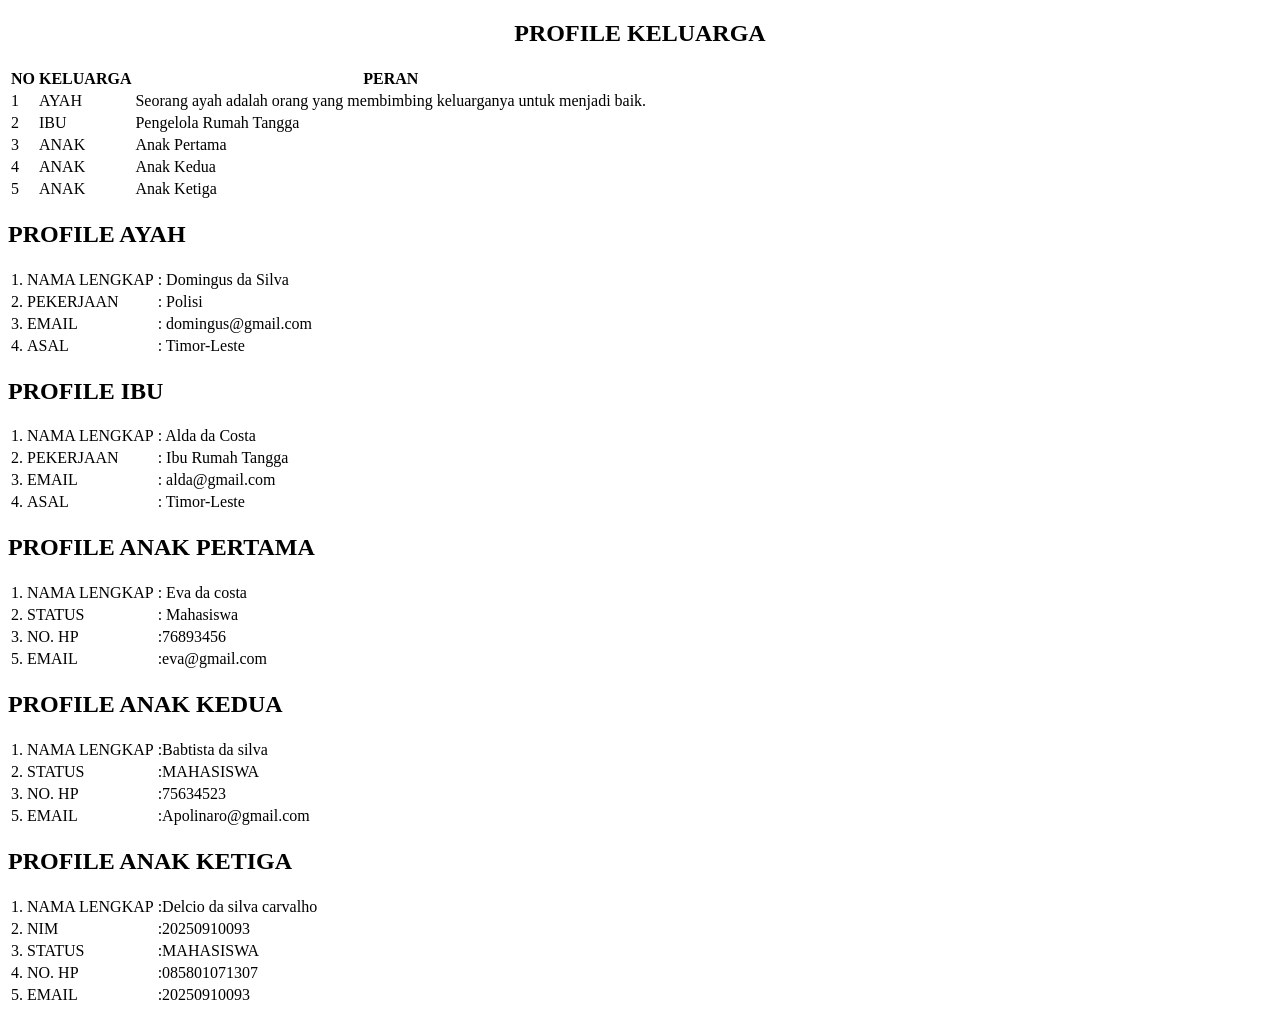
<file: PROFILE/index.html>
<!DOCTYPE html>
<html lang="id">
<head>
    <meta charset="UTF-8">
    <meta name="viewport" content="width=device-width, initial-scale=1.0">
    <title>Profile Keluarga</title>
</head>
<body>
   
    <div id="page-keluarga" class="card">
        <h2 align ="center">PROFILE KELUARGA</h2>
        <table class="table-custom">
            <thead>
                <tr>
                    <th>NO</th>
                    <th>KELUARGA</th>
                    <th>PERAN</th>
                    
                </tr>
            </thead>
            <tbody>
                <tr>
                    <td>1</td>
                    <td>AYAH</td>
                    <td>Seorang ayah adalah orang yang membimbing keluarganya untuk menjadi baik.</td>
                    
                </tr>
                <tr>
                    <td>2</td>
                    <td>IBU</td>
                    <td>Pengelola Rumah Tangga</td>
                    
                </tr>
                <tr>
                    <td>3</td>
                    <td>ANAK</td>
                    <td>Anak Pertama</td>
                    
                </tr>
                <tr>
                    <td>4</td>
                    <td>ANAK</td>
                    <td>Anak Kedua</td>
                    
                </tr>
                <tr>
                    <td>5</td>
                    <td>ANAK</td>
                    <td>Anak Ketiga</td>
                    
                </tr>
            </tbody>
        </table>
    </div>

    <div id="page-ayah" class="card hidden">
                <h2>PROFILE AYAH</h2>
                <table class="table-detail">
                    <tr>
                        <td>1.</td>
                        <td>NAMA LENGKAP</td>
                        <td>: Domingus da Silva</td>
                    </tr>
                    <tr>
                        <td>2.</td>
                        <td>PEKERJAAN</td>
                        <td>: Polisi</td>
                    </tr>
                    <tr>
                        <td>3.</td>
                        <td>EMAIL</td>
                        <td>: domingus@gmail.com</td>
                    </tr>
                    <tr>
                        <td>4.</td>
                        <td>ASAL</td>
                        <td>: Timor-Leste</td>
                    </tr>
        </table>
     

   
    <div id="page-ibu" class="card hidden">
                <h2>PROFILE IBU</h2>
                <table class="table-detail">
                    <tr>
                        <td>1.</td>
                        <td>NAMA LENGKAP</td>
                        <td>: Alda da Costa</td>
                    </tr>
                    <tr>
                        <td>2.</td>
                        <td>PEKERJAAN</td>
                        <td>: Ibu Rumah Tangga</td>
                    </tr>
                    <tr>
                        <td>3.</td>
                        <td>EMAIL</td>
                        <td>: alda@gmail.com</td>
                    </tr>
                    <tr>
                        <td>4.</td>
                        <td>ASAL</td>
                        <td>: Timor-Leste</td>
                    </tr>
        </table>
     
    <div id="page-anak-pertama" class="card hidden">
                <h2>PROFILE ANAK PERTAMA</h2>
                <table class="table-detail">
                    <tr>
                        <td>1.</td>
                        <td>NAMA LENGKAP</td>
                        <td>: Eva da costa</td>
                    </tr>
                    <tr>
                        <td>2.</td>
                        <td>STATUS</td>
                        <td>: Mahasiswa</td>
                    </tr>
                    <tr>
                        <td>3.</td>
                        <td>NO. HP</td>
                        <td>:76893456</td>
                    </tr>
                    <tr>
                        <td>5.</td>
                        <td>EMAIL</td>
                        <td>:eva@gmail.com</td>
                    </tr>
        </table>

    <div id="page-anak-kedua" class="card hidden">
                <h2>PROFILE ANAK KEDUA</h2>
                <table class="table-detail">
                    <tr>
                        <td>1.</td>
                        <td>NAMA LENGKAP</td>
                        <td>:Babtista da silva</td>
                    </tr>
                    <tr>
                        <td>2.</td>
                        <td>STATUS</td>
                        <td>:MAHASISWA</td>
                    </tr>
                    <tr>
                        <td>3.</td>
                        <td>NO. HP</td>
                        <td>:75634523</td>
                    </tr>
                    <tr>
                        <td>5.</td>
                        <td>EMAIL</td>
                        <td>:Apolinaro@gmail.com</td>
                    </tr>
        </table>  
    <div id="page-anak-ketiga" class="card hidden">
                <h2>PROFILE ANAK KETIGA</h2>
                <table class="table-detail">
                    <tr>
                        <td>1.</td>
                        <td>NAMA LENGKAP</td>
                        <td>:Delcio da silva carvalho</td>
                    </tr>
                    <tr>
                        <td>2.</td>
                        <td>NIM</td>
                        <td>:20250910093</td>
                    </tr>
                    <tr>
                        <td>3.</td>
                        <td>STATUS</td>
                        <td>:MAHASISWA</td>
                    </tr>
                    <tr>
                        <td>4.</td>
                        <td>NO. HP</td>
                        <td>:085801071307</td>
                    </tr>
                    <tr>
                        <td>5.</td>
                        <td>EMAIL</td>
                        <td>:20250910093</td>
                    </tr>
        </table>
    <script>
        function showPage(pageId) {
            document.querySelectorAll('.card').forEach(card => {
                card.classList.add('hidden');
            });
            document.getElementById(pageId).classList.remove('hidden');
        }
    </script>
</body>
</html>
</file>
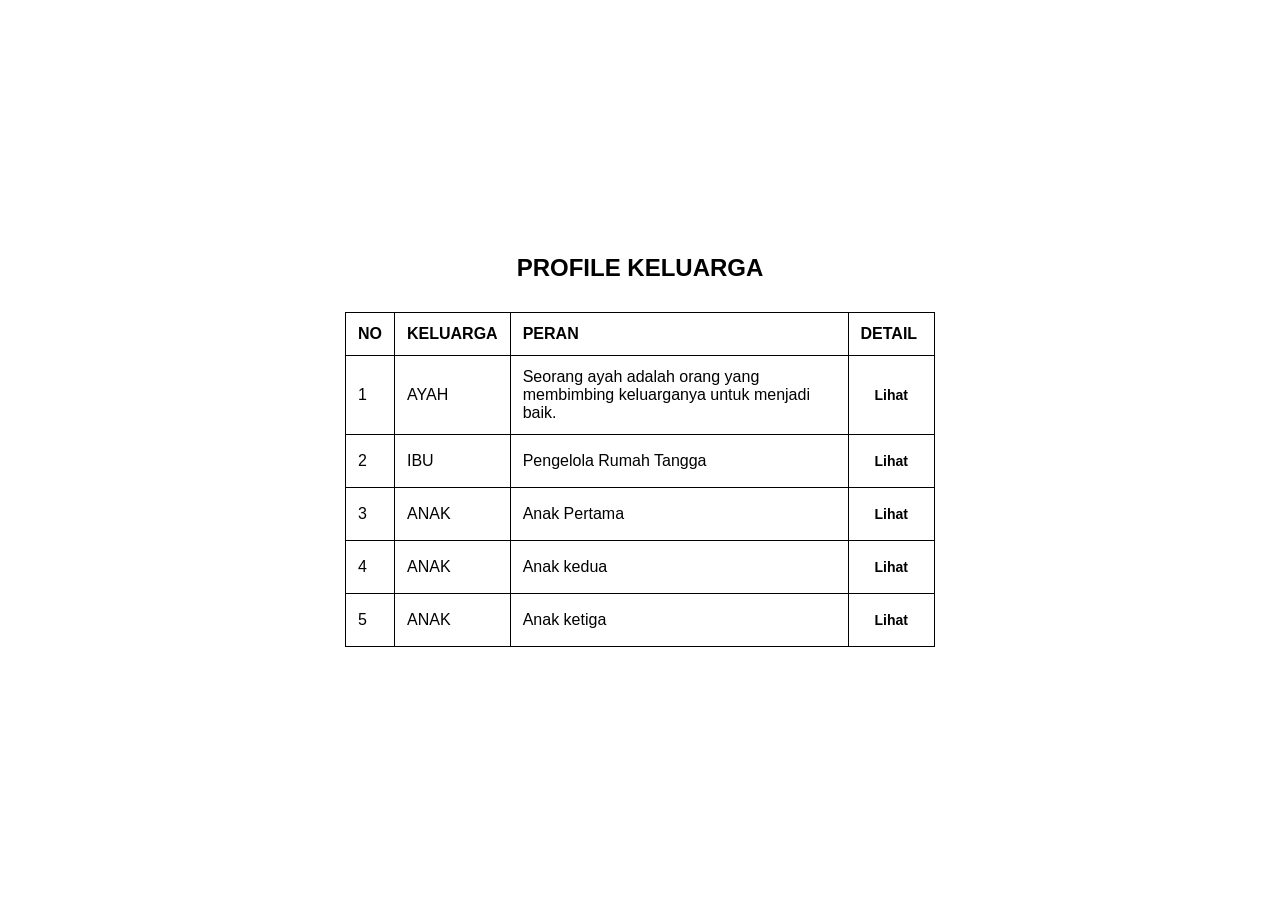
<file: PROFILE/style.html>
<!DOCTYPE html>
<html lang="id">
<head>
    <meta charset="UTF-8">
    <meta name="viewport" content="width=device-width, initial-scale=1.0">
    <title>Profile Keluarga</title>
    <style>
        * {
            box-sizing: border-box;
            margin: 0;
            padding: 0;
            font-family: 'Segoe UI', Tahoma, Geneva, Verdana, sans-serif;
        }

        body {
            background-color: white;
            display: flex;
            justify-content: center;
            align-items: center;
            min-height: 100vh;
            padding: 20px;
        }

        .card {
            background:white;
            width: 100%;
            max-width: 650px;
            padding: 30px;
            border-radius: 8px;
            box-shadow: 0 4px 15px (210, 203, 203, 0.867);
        }

        /* Class untuk menyembunyikan halaman */
        .hidden {
            display: none;
        }

        h2 {
            text-align: center;
            margin-bottom: 20px;
            color: black;
            padding-bottom: 10px;
        }

        /* Tabel Utama Profile Keluarga */
        .table-custom {
            width: 100%;
            border-collapse: collapse;
            margin-top: 10px;
        }

        .table-custom th, .table-custom td {
            border: 1px solid black;
            padding: 12px;
            text-align: left;
        }

        .table-custom th {
            background-color: white;
            color:black;
        }

        /* Tabel Detail Profile */
        .table-detail {
            width: 100%;
            border-collapse: collapse;
            margin-top: 10px;
        }

        .table-detail td {
            padding: 10px;
            border-bottom: 1px solid #eee;
            color: black;
        }

        /* Tombol Lihat & Kembali */
        .btn-lihat {
            display: inline-block;
            padding: 6px 14px;
            background-color:white;
            color:black;
            border: none;
            border-radius: 4px;
            font-size: 14px;
            font-weight: bold;
            cursor: pointer;
        }

        .btn-lihat:hover {
            background-color: white;
        }

        .action-bar {
            margin-top: 25px;
            display: flex;
            justify-content: flex-start;
        }

        .btn-kembali {
            display: inline-block;
            padding: 8px 20px;
            background-color: black;
            color: white;
            border: none;
            border-radius: 4px;
            font-size: 14px;
            font-weight: bold;
            cursor: pointer;
        }

        .btn-kembali:hover {
            background-color: black;
        }
    </style>
    
</head>
<body>

    <div id="page-keluarga" class="card">
        <h2>PROFILE KELUARGA</h2>
        <table class="table-custom">
            <thead>
                <tr>
                    <th>NO</th>
                    <th>KELUARGA</th>
                    <th>PERAN</th>
                    <th>DETAIL</th>
                </tr>
            </thead>
            <tbody>
                <tr>
                    <td>1</td>
                    <td>AYAH</td>
                    <td>Seorang ayah adalah orang yang membimbing keluarganya untuk menjadi baik.</td>
                    <td><button class="btn-lihat" onclick="showPage('page-ayah')">Lihat</button></td>
                </tr>
                <tr>
                    <td>2</td>
                    <td>IBU</td>
                    <td>Pengelola Rumah Tangga</td>
                    <td><button class="btn-lihat" onclick="showPage('page-ibu')">Lihat</button></td>
                </tr>
                <tr>
                    <td>3</td>
                    <td>ANAK</td>
                    <td>Anak Pertama</td>
                    <td><button class="btn-lihat" onclick="showPage('page-anak pertama')">Lihat</button></td>
                </tr>
                <tr>
                    <td>4</td>
                    <td>ANAK</td>
                    <td>Anak kedua</td>
                    <td><button class="btn-lihat" onclick="showPage('page-anak kedua')">Lihat</button></td>
                </tr>
                <tr>
                    <td>5</td>
                    <td>ANAK</td>
                    <td>Anak ketiga</td>
                    <td><button class="btn-lihat" onclick="showPage('page-anak ketiga')">Lihat</button></td>
                </tr>
            </tbody>
        </table>
    </div>

    <div id="page-ayah" class="card hidden">
        <h2> PROFILE AYAH</h2>
        <table class="table-detail">
                    <tr>
                        <td><strong>1.</strong></td>
                        <td><strong>NAMA LENGKAP</strong></td>
                        <td>:Domingus da silva </td>
                    </tr>
                    <tr>
                        <td><strong>2.</strong></td>
                        <td><strong>PEKERJAAN </strong></td>
                        <td>:POLICIA</td>
                    </tr>
                    <tr>
                        <td><strong>3.</strong></td>
                        <td><strong>EMAIL</strong></td>
                        <td>: domingus@gmail.com</td>
                    </tr>
                    <tr>
                        <td><strong>4.</strong></td>
                        <td><strong>ASAL</strong></td>
                        <td>:TIMOR-LESTE</td>
                    </tr>
                  
        </table>
        <div class="action-bar">
            <button class="btn-kembali" onclick="showPage('page-keluarga')">Kembali</button>
        </div>
    </div>

    <div id="page-ibu" class="card hidden">
        <h2> PROFILE IBU </h2>
        <table class="table-detail">
                    <tr>
                        <td><strong>1.</strong></td>
                        <td><strong>NAMA LENGKAP</strong></td>
                        <td>: Alda da costa</td>
                    </tr>
                    <tr>
                        <td><strong>2.</strong></td>
                        <td><strong>PEKERJAAN</strong></td>
                        <td>: Ibu Rumah Tangga</td>
                    </tr>
                    <tr>
                        <td><strong>3.</strong></td>
                        <td><strong>EMAINL</strong></td>
                        <td>: Alda@gmail.com</td>
                    </tr>
                    <tr>
                        <td><strong>4.</strong></td>
                        <td><strong>Asal</strong></td>
                        <td>:TIMOR-LESTE</td>
                    </tr>
                
        </table>
        <div class="action-bar">
            <button class="btn-kembali" onclick="showPage('page-keluarga')">Kembali</button>
        </div>
    </div>

    <div id="page-anak" class="card hidden">
        <h2>Profile Anak pertama</h2>
        <table class="table-detail">
                    <tr>
                        <td><strong>1.</strong></td>
                        <td><strong>Nama Lengkap</strong></td>
                        <td>:Delcio da silva carvalho</td>
                    </tr>
                    <tr>
                        <td><strong>2.</strong></td>
                        <td><strong>NIM</strong></td>
                        <td>:20250910093</td>
                    </tr>
                    <tr>
                        <td><strong>3.</strong></td>
                        <td><strong>Status</strong></td>
                        <td>: Mahasiswa</td>
                    </tr>
                    <tr>
                        <td><strong>4.</strong></td>
                        <td><strong>No. HP</strong></td>
                        <td>:085801071307</td>
                    </tr>
                    <tr>
                        <td><strong>5.</strong></td>
                        <td><strong>Email</strong></td>
                        <td>: delciodasilva@gmail.com</td>
            </tr>
        </table>
        <div class="action-bar">
            <button class="btn-kembali" onclick="showPage('page-keluarga')">Kembali</button>
        </div>
    </div>
           
    <div id="page-anak" class="card hidden">
        <h2>Profile Anak kedua</h2>
        <table class="table-detail">
                    <tr>
                        <td><strong>1.</strong></td>
                        <td><strong>Nama Lengkap</strong></td>
                        <td>:Delcio da silva carvalho</td>
                    </tr>
                    <tr>
                        <td><strong>2.</strong></td>
                        <td><strong>NIM</strong></td>
                        <td>:20250910093</td>
                    </tr>
                    <tr>
                        <td><strong>3.</strong></td>
                        <td><strong>Status</strong></td>
                        <td>: Mahasiswa</td>
                    </tr>
                    <tr>
                        <td><strong>4.</strong></td>
                        <td><strong>No. HP</strong></td>
                        <td>:085801071307</td>
                    </tr>
                    <tr>
                        <td><strong>5.</strong></td>
                        <td><strong>Email</strong></td>
                        <td>: delciodasilva@gmail.com</td>
            </tr>
        </table>
        <div class="action-bar">
            <button class="btn-kembali" onclick="showPage('page-keluarga')">Kembali</button>
        </div>
    </div>
        <div id="page-anak" class="card hidden">
        <h2>Profile Anak ketiga</h2>
        <table class="table-detail">
                    <tr>
                        <td><strong>1.</strong></td>
                        <td><strong>Nama Lengkap</strong></td>
                        <td>:Delcio da silva carvalho</td>
                    </tr>
                    <tr>
                        <td><strong>2.</strong></td>
                        <td><strong>NIM</strong></td>
                        <td>:20250910093</td>
                    </tr>
                    <tr>
                        <td><strong>3.</strong></td>
                        <td><strong>Status</strong></td>
                        <td>: Mahasiswa</td>
                    </tr>
                    <tr>
                        <td><strong>4.</strong></td>
                        <td><strong>No. HP</strong></td>
                        <td>:085801071307</td>
                    </tr>
                    <tr>
                        <td><strong>5.</strong></td>
                        <td><strong>Email</strong></td>
                        <td>: delciodasilva@gmail.com</td>
            </tr>
        </table>
        <div class="action-bar">
            <button class="btn-kembali" onclick="showPage('page-keluarga')">Kembali</button>
        </div>
    </div>

    <script>
        function showPage(pageId) {
            document.querySelectorAll('.card').forEach(card => {
                card.classList.add('hidden');
            });
            document.getElementById(pageId).classList.remove('hidden');
        }
    </script>

</body>
</html>
</file>
